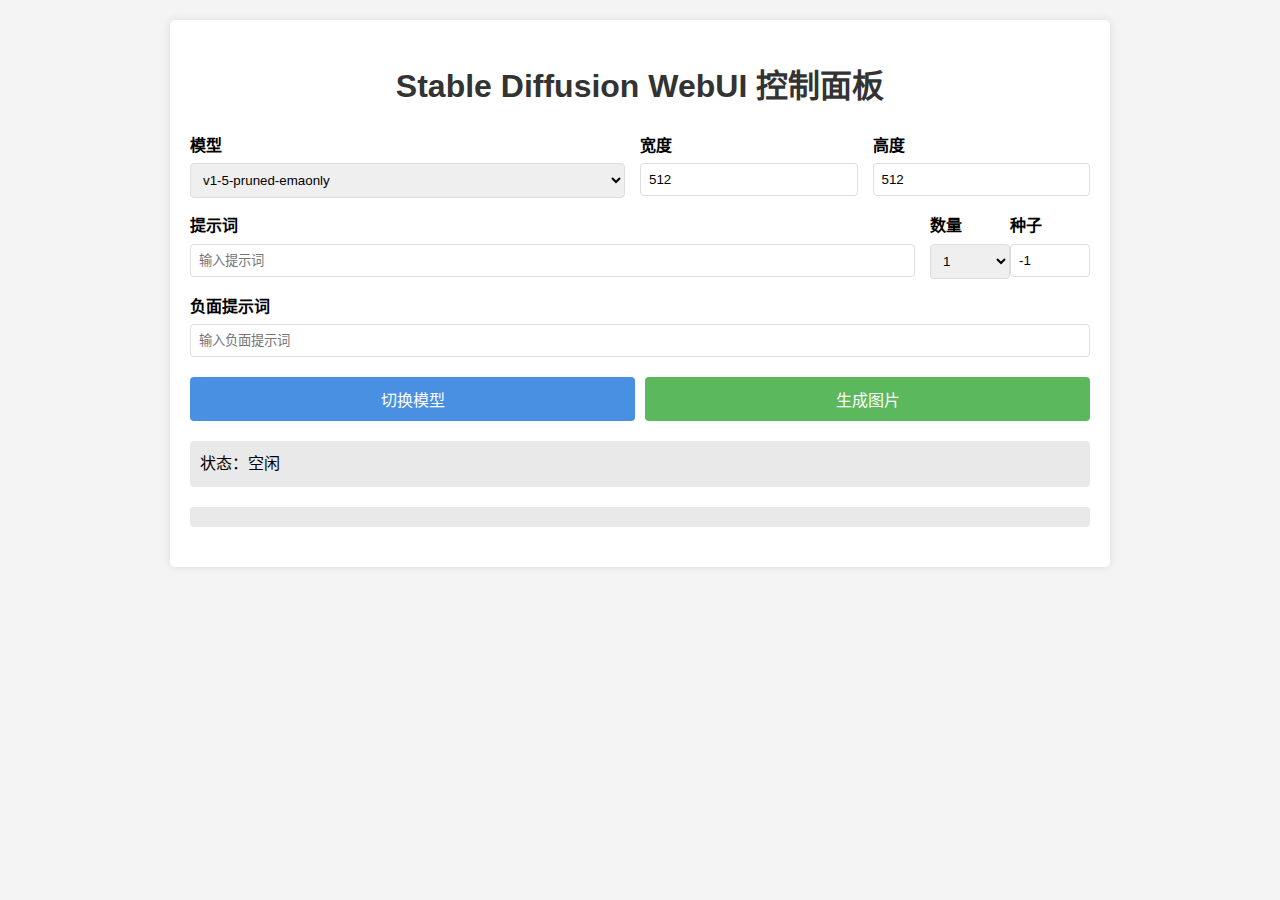
<file: index.html>
<!DOCTYPE html>
<html lang="zh-CN">
<head>
    <meta charset="UTF-8">
    <meta name="viewport" content="width=device-width, initial-scale=1.0">
    <title>Stable Diffusion WebUI 控制面板</title>
    <style>
        body {
            font-family: Arial, sans-serif;
            line-height: 1.6;
            margin: 0;
            padding: 20px;
            background-color: #f4f4f4;
        }
        .container {
            max-width: 900px;
            margin: auto;
            background: white;
            padding: 20px;
            border-radius: 5px;
            box-shadow: 0 0 10px rgba(0,0,0,0.1);
        }
        h1 {
            text-align: center;
            color: #333;
            margin-bottom: 20px;
        }
        .form-row {
            display: flex;
            justify-content: space-between;
            margin-bottom: 15px;
        }
        .form-group {
            display: flex;
            flex-direction: column;
        }
        .form-group.large {
            flex: 2;
            margin-right: 15px;
        }
        .form-group.medium {
            flex: 1;
            margin-right: 15px;
        }
        .form-group.small {
            flex: 0 0 80px;
        }
        .form-group:last-child {
            margin-right: 0;
        }
        label {
            margin-bottom: 5px;
            font-weight: bold;
        }
        input[type="text"], input[type="number"], select {
            width: 100%;
            padding: 8px;
            border: 1px solid #ddd;
            border-radius: 4px;
            box-sizing: border-box;
        }
        .button-group {
            display: flex;
            justify-content: space-between;
            margin-top: 20px;
        }
        button {
            flex: 1;
            padding: 10px;
            color: white;
            border: none;
            border-radius: 4px;
            cursor: pointer;
            font-size: 16px;
            transition: background-color 0.3s;
        }
        button:first-child {
            background: #4a90e2;
            margin-right: 10px;
        }
        button:last-child {
            background: #5cb85c;
        }
        button:hover {
            opacity: 0.9;
        }
        #status, #result {
            margin-top: 20px;
            padding: 10px;
            background: #e9e9e9;
            border-radius: 4px;
        }
        #imageContainer {
            display: flex;
            flex-wrap: wrap;
            justify-content: space-around;
            margin-top: 20px;
        }
        #imageContainer img {
            max-width: 45%;
            margin-bottom: 15px;
            border-radius: 4px;
            box-shadow: 0 0 5px rgba(0,0,0,0.2);
        }
    </style>
</head>
<body>
    <div class="container">
        <h1>Stable Diffusion WebUI 控制面板</h1>
        
        <div class="form-row">
            <div class="form-group large">
                <label for="model">模型</label>
                <select id="model">
                    <option value="v1-5-pruned-emaonly.safetensors">v1-5-pruned-emaonly</option>
                    <option value="sd-v1-4.ckpt">SD v1.4</option>
                    <!-- 添加更多模型选项 -->
                </select>
            </div>
            <div class="form-group medium">
                <label for="width">宽度</label>
                <input type="number" id="width" value="512" min="64" max="2048" step="64">
            </div>
            <div class="form-group medium">
                <label for="height">高度</label>
                <input type="number" id="height" value="512" min="64" max="2048" step="64">
            </div>
        </div>
        
        <div class="form-row">
            <div class="form-group large">
                <label for="prompt">提示词</label>
                <input type="text" id="prompt" placeholder="输入提示词">
            </div>
            <div class="form-group small">
                <label for="numImages">数量</label>
                <select id="numImages">
                    <option value="1">1</option>
                    <option value="2">2</option>
                    <option value="4">4</option>
                </select>
            </div>
            <div class="form-group small">
                <label for="seed">种子</label>
                <input type="number" id="seed" value="-1" min="-1">
            </div>
        </div>
        
        <div class="form-row">
            <div class="form-group large">
                <label for="negativePrompt">负面提示词</label>
                <input type="text" id="negativePrompt" placeholder="输入负面提示词">
            </div>
        </div>
        
        <div class="button-group">
            <button onclick="switchModel()">切换模型</button>
            <button onclick="generateImages()">生成图片</button>
        </div>
        
        <div id="status">状态：空闲</div>
        <div id="result"></div>
        <div id="imageContainer"></div>
    </div>

    <script>
        const apiUrl = 'http://127.0.0.1:25000';  // 替换为您的服务器地址

        async function switchModel() {
            const model = document.getElementById('model').value;
            try {
                const response = await fetch(`${apiUrl}/switch_model`, {
                    method: 'POST',
                    headers: { 'Content-Type': 'application/json' },
                    body: JSON.stringify({ model: model }),
                });
                const data = await response.json();
                document.getElementById('status').textContent = `状态：${data.message}`;
            } catch (error) {
                console.error('Error:', error);
                document.getElementById('status').textContent = `状态：切换模型失败`;
            }
        }

        async function generateImages() {
            const params = {
                model: document.getElementById('model').value,
                prompt: document.getElementById('prompt').value,
                negative_prompt: document.getElementById('negativePrompt').value,
                width: parseInt(document.getElementById('width').value),
                height: parseInt(document.getElementById('height').value),
                num_images: parseInt(document.getElementById('numImages').value),
                seed: parseInt(document.getElementById('seed').value),
            };

            try {
                const response = await fetch(`${apiUrl}/generate`, {
                    method: 'POST',
                    headers: { 'Content-Type': 'application/json' },
                    body: JSON.stringify(params),
                });
                const data = await response.json();
                if (data.success) {
                    document.getElementById('result').textContent = `生成成功！种子：${data.seeds.join(', ')}`;
                    const imageContainer = document.getElementById('imageContainer');
                    imageContainer.innerHTML = '';
                    data.image_urls.forEach(url => {
                        const img = document.createElement('img');
                        img.src = apiUrl + url;
                        imageContainer.appendChild(img);
                    });
                } else {
                    document.getElementById('result').textContent = `生成失败：${data.error}`;
                }
            } catch (error) {
                console.error('Error:', error);
                document.getElementById('result').textContent = '生成失败：网络错误';
            }
        }

        async function updateStatus() {
            try {
                const response = await fetch(`${apiUrl}/status`);
                const data = await response.json();
                document.getElementById('status').textContent = `状态：${data.status}`;
            } catch (error) {
                console.error('Error:', error);
            }
        }

        setInterval(updateStatus, 1000);  // 每秒更新一次状态
    </script>
</body>
</html>
</file>
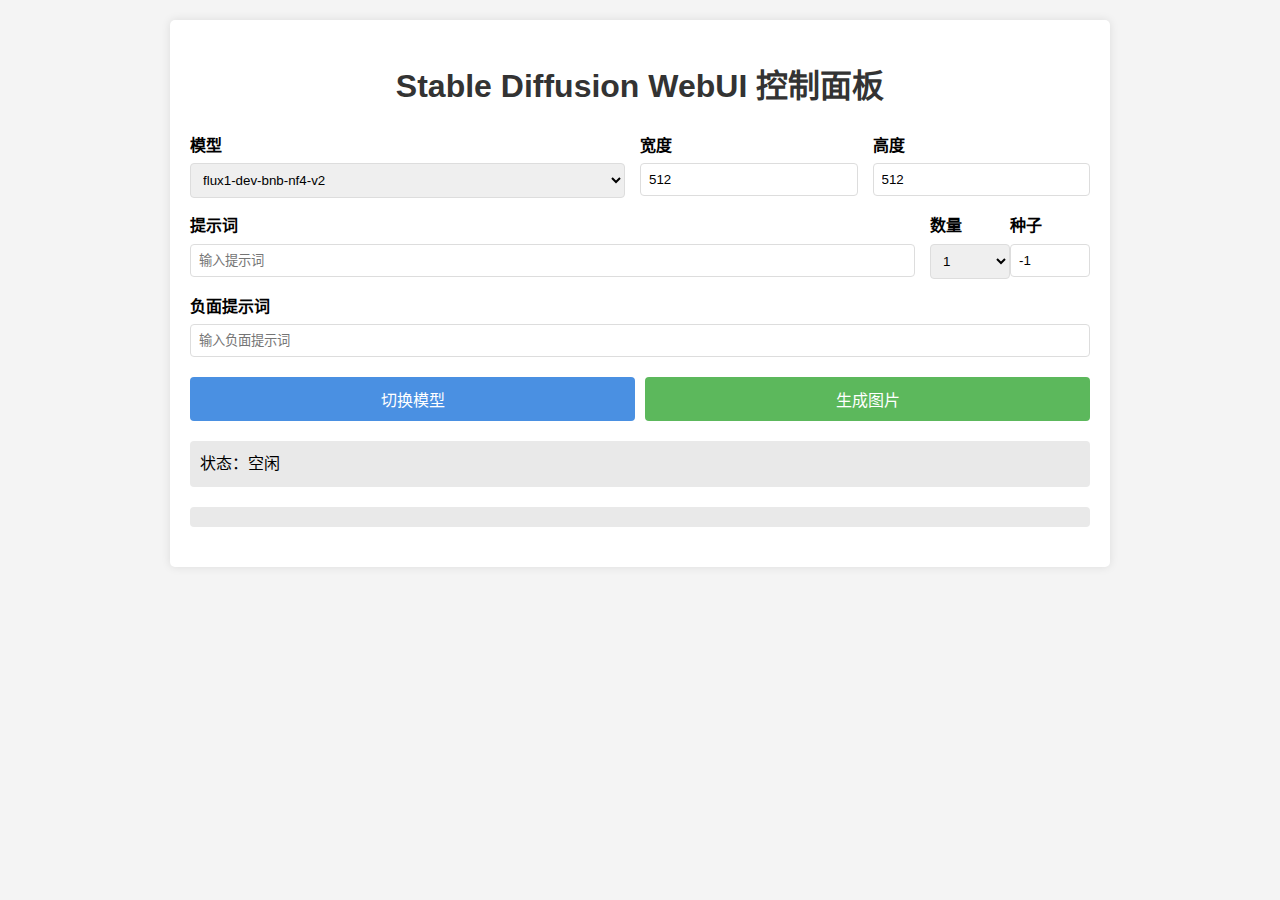
<file: api/index.html>
<!DOCTYPE html>
<html lang="zh-CN">
<head>
    <meta charset="UTF-8">
    <meta name="viewport" content="width=device-width, initial-scale=1.0">
    <title>Stable Diffusion WebUI 控制面板</title>
    <style>
        body {
            font-family: Arial, sans-serif;
            line-height: 1.6;
            margin: 0;
            padding: 20px;
            background-color: #f4f4f4;
        }
        .container {
            max-width: 900px;
            margin: auto;
            background: white;
            padding: 20px;
            border-radius: 5px;
            box-shadow: 0 0 10px rgba(0,0,0,0.1);
        }
        h1 {
            text-align: center;
            color: #333;
            margin-bottom: 20px;
        }
        .form-row {
            display: flex;
            justify-content: space-between;
            margin-bottom: 15px;
        }
        .form-group {
            display: flex;
            flex-direction: column;
        }
        .form-group.large {
            flex: 2;
            margin-right: 15px;
        }
        .form-group.medium {
            flex: 1;
            margin-right: 15px;
        }
        .form-group.small {
            flex: 0 0 80px;
        }
        .form-group:last-child {
            margin-right: 0;
        }
        label {
            margin-bottom: 5px;
            font-weight: bold;
        }
        input[type="text"], input[type="number"], select {
            width: 100%;
            padding: 8px;
            border: 1px solid #ddd;
            border-radius: 4px;
            box-sizing: border-box;
        }
        .button-group {
            display: flex;
            justify-content: space-between;
            margin-top: 20px;
        }
        button {
            flex: 1;
            padding: 10px;
            color: white;
            border: none;
            border-radius: 4px;
            cursor: pointer;
            font-size: 16px;
            transition: background-color 0.3s;
        }
        button:first-child {
            background: #4a90e2;
            margin-right: 10px;
        }
        button:last-child {
            background: #5cb85c;
        }
        button:hover {
            opacity: 0.9;
        }
        #status, #result {
            margin-top: 20px;
            padding: 10px;
            background: #e9e9e9;
            border-radius: 4px;
        }
        #imageContainer {
            display: flex;
            flex-wrap: wrap;
            justify-content: space-around;
            margin-top: 20px;
        }
        #imageContainer img {
            max-width: 45%;
            margin-bottom: 15px;
            border-radius: 4px;
            box-shadow: 0 0 5px rgba(0,0,0,0.2);
        }
    </style>
</head>
<body>
    <div class="container">
        <h1>Stable Diffusion WebUI 控制面板</h1>
        
        <div class="form-row">
            <div class="form-group large">
                <label for="model">模型</label>
                <select id="model">
                    <option value="flux1-dev-bnb-nf4-v2.safetensors">flux1-dev-bnb-nf4-v2</option>
                    <option value="realisticVisionV51_v51VAE.safetensors">realisticVision</option>
                    <!-- 添加更多模型选项 -->
                </select>
            </div>
            <div class="form-group medium">
                <label for="width">宽度</label>
                <input type="number" id="width" value="512" min="64" max="2048" step="64">
            </div>
            <div class="form-group medium">
                <label for="height">高度</label>
                <input type="number" id="height" value="512" min="64" max="2048" step="64">
            </div>
        </div>
        
        <div class="form-row">
            <div class="form-group large">
                <label for="prompt">提示词</label>
                <input type="text" id="prompt" placeholder="输入提示词">
            </div>
            <div class="form-group small">
                <label for="numImages">数量</label>
                <select id="numImages">
                    <option value="1">1</option>
                    <option value="2">2</option>
                    <option value="4">4</option>
                </select>
            </div>
            <div class="form-group small">
                <label for="seed">种子</label>
                <input type="number" id="seed" value="-1" min="-1">
            </div>
        </div>
        
        <div class="form-row">
            <div class="form-group large">
                <label for="negativePrompt">负面提示词</label>
                <input type="text" id="negativePrompt" placeholder="输入负面提示词">
            </div>
        </div>
        
        <div class="button-group">
            <button onclick="switchModel()">切换模型</button>
            <button onclick="generateImages()">生成图片</button>
        </div>
        
        <div id="status">状态：空闲</div>
        <div id="result"></div>
        <div id="imageContainer"></div>
    </div>

    <script>
        const apiUrl = 'http://127.0.0.1:25000';  // 替换为您的服务器地址

        async function switchModel() {
            const model = document.getElementById('model').value;
            try {
                const response = await fetch(`${apiUrl}/switch_model`, {
                    method: 'POST',
                    headers: { 'Content-Type': 'application/json' },
                    body: JSON.stringify({ model: model }),
                });
                const data = await response.json();
                document.getElementById('status').textContent = `状态：${data.message}`;
            } catch (error) {
                console.error('Error:', error);
                document.getElementById('status').textContent = `状态：切换模型失败`;
            }
        }

        async function generateImages() {
            const params = {
                model: document.getElementById('model').value,
                prompt: document.getElementById('prompt').value,
                negative_prompt: document.getElementById('negativePrompt').value,
                width: parseInt(document.getElementById('width').value),
                height: parseInt(document.getElementById('height').value),
                num_images: parseInt(document.getElementById('numImages').value),
                seed: parseInt(document.getElementById('seed').value),
            };

            try {
                const response = await fetch(`${apiUrl}/generate`, {
                    method: 'POST',
                    headers: { 'Content-Type': 'application/json' },
                    body: JSON.stringify(params),
                });
                const data = await response.json();
                if (data.success) {
                    document.getElementById('result').textContent = `生成成功！种子：${data.seeds.join(', ')}`;
                    const imageContainer = document.getElementById('imageContainer');
                    imageContainer.innerHTML = '';
                    data.image_urls.forEach(url => {
                        const img = document.createElement('img');
                        img.src = apiUrl + url;
                        imageContainer.appendChild(img);
                    });
                } else {
                    document.getElementById('result').textContent = `生成失败：${data.error}`;
                }
            } catch (error) {
                console.error('Error:', error);
                document.getElementById('result').textContent = '生成失败：网络错误';
            }
        }

        async function updateStatus() {
            try {
                const response = await fetch(`${apiUrl}/status`);
                const data = await response.json();
                document.getElementById('status').textContent = `状态：${data.status}`;
            } catch (error) {
                console.error('Error:', error);
            }
        }

        setInterval(updateStatus, 1000);  // 每秒更新一次状态
    </script>
</body>
</html>
</file>
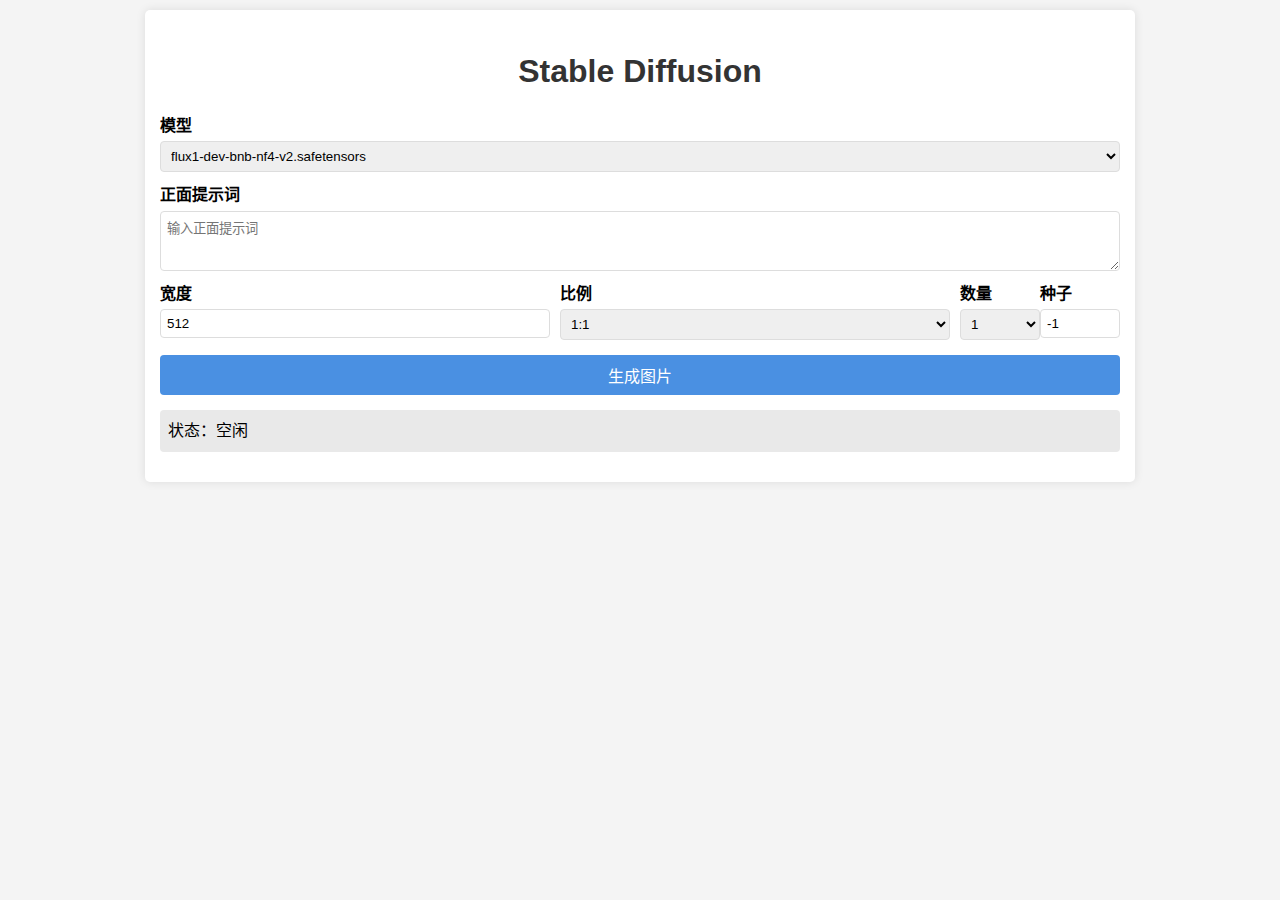
<file: api/index_multi.html>
<!DOCTYPE html>
<html lang="zh-CN">
<head>
    <meta charset="UTF-8">
    <meta name="viewport" content="width=device-width, initial-scale=1.0">
    <title>Stable Diffusion</title>
    <style>
        body {
            font-family: Arial, sans-serif;
            line-height: 1.6;
            margin: 0;
            padding: 10px;
            background-color: #f4f4f4;
        }
        .container {
            max-width: 960px;
            margin: auto;
            background: white;
            padding: 15px;
            border-radius: 5px;
            box-shadow: 0 0 10px rgba(0,0,0,0.1);
        }
        h1 {
            text-align: center;
            color: #333;
            margin-bottom: 15px;
        }
        .form-row {
            display: flex;
            justify-content: space-between;
            margin-bottom: 10px;
        }
        .form-group {
            display: flex;
            flex-direction: column;
        }
        .form-group.full {
            flex: 1;
        }
        .form-group.medium {
            flex: 1;
            margin-right: 10px;
        }
        .form-group.small {
            flex: 0 0 80px;
        }
        .form-group:last-child {
            margin-right: 0;
        }
        label {
            margin-bottom: 3px;
            font-weight: bold;
        }
        input[type="text"], input[type="number"], select, textarea {
            width: 100%;
            padding: 6px;
            border: 1px solid #ddd;
            border-radius: 4px;
            box-sizing: border-box;
        }
        textarea {
            min-height: 60px;
            resize: vertical;
        }
        .button-group {
            display: flex;
            justify-content: space-between;
            margin-top: 15px;
        }
        button {
            flex: 1;
            padding: 8px;
            color: white;
            border: none;
            border-radius: 4px;
            cursor: pointer;
            font-size: 16px;
            transition: background-color 0.3s;
            background: #4a90e2;
        }
        button:hover {
            opacity: 0.9;
        }
        #statusResult {
            margin-top: 15px;
            padding: 8px;
            background: #e9e9e9;
            border-radius: 4px;
        }
        #imageContainer {
            display: flex;
            flex-wrap: wrap;
            justify-content: space-around;
            margin-top: 15px;
        }
        #imageContainer img {
            max-width: 100%;
            margin-bottom: 10px;
            border-radius: 4px;
            box-shadow: 0 0 5px rgba(0,0,0,0.2);
        }
    </style>
</head>
<body>
    <div class="container">
        <h1>Stable Diffusion</h1>

        <div class="form-row">
            <div class="form-group full">
                <label for="model">模型</label>
                <select id="model">
                    <option value="flux1-dev-bnb-nf4-v2.safetensors">flux1-dev-bnb-nf4-v2.safetensors</option>
                    <option value="realisticVisionV51_v51VAE.safetensors">realisticVisionV51_v51VAE.safetensors</option>
                </select>
            </div>
        </div>

        <div class="form-row">
            <div class="form-group full">
                <label for="prompt">正面提示词</label>
                <textarea id="prompt" placeholder="输入正面提示词" rows="2"></textarea>
            </div>
        </div>

        <div class="form-row">
            <div class="form-group medium">
                <label for="width">宽度</label>
                <input type="number" id="width" value="512" min="64" max="2048" step="64">
            </div>
            <div class="form-group medium">
                <label for="ratio">比例</label>
                <select id="ratio" onchange="updateHeight()">
                    <option value="1:1">1:1</option>
                    <option value="4:3">4:3</option>
                    <option value="16:9">16:9</option>
                    <option value="3:4">3:4</option>
                    <option value="9:16">9:16</option>
                </select>
            </div>
            <div class="form-group small">
                <label for="numImages">数量</label>
                <select id="numImages">
                    <option value="1">1</option>
                    <option value="2">2</option>
                </select>
            </div>
            <div class="form-group small">
                <label for="seed">种子</label>
                <input type="number" id="seed" value="-1" min="-1">
            </div>
        </div>

        <div class="button-group">
            <button id="generateBtn" onclick="generateImages()">生成图片</button>
        </div>

        <div id="statusResult">状态：空闲</div>
        <div id="imageContainer"></div>
    </div>

    <script>
        const apiUrl = '';  // 替换为您的服务器地址
        let currentTaskId = null;
        let statusCheckInterval = null;

        function updateHeight() {
            const width = parseInt(document.getElementById('width').value);
            const ratio = document.getElementById('ratio').value;
            const [w, h] = ratio.split(':').map(Number);
            const height = Math.round(width * h / w);
        }

        async function generateImages() {
            if (currentTaskId) {
                alert("已有任务正在进行，请等待当前任务完成。");
                return;
            }

            const generateBtn = document.getElementById('generateBtn');
            generateBtn.disabled = true;

            const width = parseInt(document.getElementById('width').value);
            const ratio = document.getElementById('ratio').value;
            const [w, h] = ratio.split(':').map(Number);
            const height = Math.round(width * h / w);

            const params = {
                model: document.getElementById('model').value,
                prompt: document.getElementById('prompt').value,
                negative_prompt: "NSFW",  // 默认负面提示词
                width: width,
                height: height,
                num_images: parseInt(document.getElementById('numImages').value),
                seed: parseInt(document.getElementById('seed').value),
            };

            try {
                const response = await fetch(`${apiUrl}/generate`, {
                    method: 'POST',
                    headers: { 'Content-Type': 'application/json' },
                    body: JSON.stringify(params),
                });

                if (response.status === 429) {
                    const errorData = await response.json();
                    document.getElementById('statusResult').textContent = errorData.error;
                    generateBtn.disabled = false;
                    return;
                }

                const data = await response.json();
                if (data.task_id) {
                    currentTaskId = data.task_id;
                    startStatusCheck();
                } else {
                    document.getElementById('statusResult').textContent = "生成失败：未收到任务ID";
                    generateBtn.disabled = false;
                }
            } catch (error) {
                console.error('Error:', error);
                document.getElementById('statusResult').textContent = "生成失败：网络错误";
                generateBtn.disabled = false;
            }
        }

        function startStatusCheck() {
            statusCheckInterval = setInterval(checkStatus, 1000);
        }

        async function checkStatus() {
            if (!currentTaskId) return;

            try {
                const response = await fetch(`${apiUrl}/status/${currentTaskId}`);
                const data = await response.json();

                document.getElementById('statusResult').textContent = `状态：${data.status}, 进度：${data.progress}%`;

                if (data.status === "完成" || data.status.startsWith("失败")) {
                    clearInterval(statusCheckInterval);
                    document.getElementById('generateBtn').disabled = false;

                    if (data.status === "完成" && data.file_names) {
                        displayImages(data.file_names);
                    }
                    currentTaskId = null;
                }
            } catch (error) {
                console.error('Error:', error);
                document.getElementById('statusResult').textContent = "状态查询失败";
                clearInterval(statusCheckInterval);
                document.getElementById('generateBtn').disabled = false;
                currentTaskId = null;
            }
        }

        function displayImages(fileNames) {
            const imageContainer = document.getElementById('imageContainer');
            imageContainer.innerHTML = '';
            fileNames.forEach(fileName => {
                const img = document.createElement('img');
                img.src = `${apiUrl}/images/${currentTaskId}/${fileName}`;
                img.style.width = fileNames.length === 1 ? '100%' : '48%';
                imageContainer.appendChild(img);
            });
        }

        // 初始化时调用一次，确保高度正确设置
        updateHeight();
    </script>
</body>
</html>
</file>
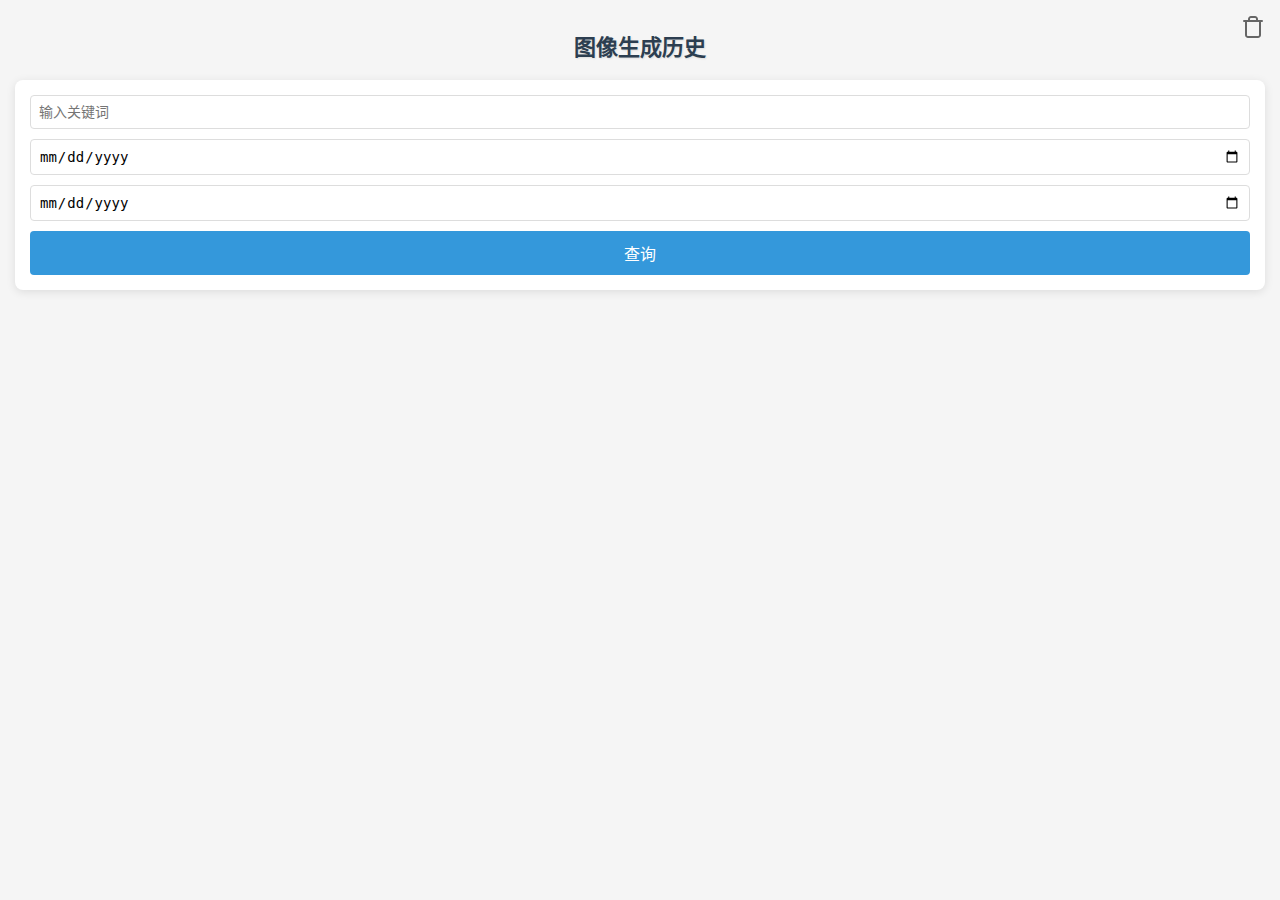
<file: api/static/history.html>
<!DOCTYPE html>
<html lang="zh-CN">
<head>
    <meta charset="UTF-8">
    <meta name="viewport" content="width=device-width, initial-scale=1.0">
    <title>图像生成历史</title>
    <style>
        body {
            font-family: 'Helvetica Neue', Arial, sans-serif;
            line-height: 1.6;
            color: #333;
            max-width: 100%;
            margin: 0 auto;
            padding: 15px;
            background-color: #f5f5f5;
            box-sizing: border-box;
        }
        h1 {
            text-align: center;
            color: #2c3e50;
            font-size: 22px;
            margin: 15px 0;
            padding: 0;
            text-shadow: 1px 1px 2px rgba(0,0,0,0.1);
        }
        .search-form {
            background-color: white;
            padding: 15px;
            border-radius: 8px;
            box-shadow: 0 2px 10px rgba(0,0,0,0.1);
            display: flex;
            flex-direction: column;
            gap: 10px;
            margin-bottom: 20px;
            max-width: 100%;
        }
        .search-form input {
            width: 100%;
            padding: 8px;
            font-size: 14px;
            border: 1px solid #ddd;
            border-radius: 4px;
            box-sizing: border-box;
        }
        .search-form button {
            width: 100%;
            padding: 10px 15px;
            font-size: 16px;
            cursor: pointer;
            background-color: #3498db;
            color: white;
            border: none;
            border-radius: 4px;
            transition: background-color 0.3s;
        }
        .search-form button:hover {
            background-color: #2980b9;
        }
        @media (max-width: 600px) {
            body {
                padding: 10px;
            }
            h1 {
                font-size: 18px;
                margin: 10px 0;
            }
            .search-form {
                padding: 10px;
            }
            .search-form input,
            .search-form button {
                font-size: 14px;
                padding: 8px 10px;
            }
        }
        .results {
            display: grid;
            grid-template-columns: repeat(auto-fill, minmax(300px, 1fr));
            gap: 20px;
        }
        .image-card {
            border: 1px solid #ddd;
            border-radius: 8px;
            overflow: hidden;
            box-shadow: 0 2px 4px rgba(0,0,0,0.1);
        }
        .image-card img {
            width: 100%;
            height: 300px;
            object-fit: cover;
        }
        .image-info {
            padding: 10px;
        }
        .image-info p {
            margin: 5px 0;
        }
        .prompt {
            font-style: italic;
            color: #7f8c8d;
        }
        #pagination {
            display: flex;
            justify-content: center;
            align-items: center;
            margin-top: 20px;
            flex-direction: column;
        }
        .pagination-info {
            font-size: 14px;
            color: #666;
            margin-bottom: 10px;
        }
        .load-more-button {
            background-color: #3498db;
            color: white;
            border: none;
            padding: 10px 20px;
            font-size: 16px;
            cursor: pointer;
            border-radius: 4px;
            transition: background-color 0.3s;
        }
        .load-more-button:hover {
            background-color: #2980b9;
        }
        @media (max-width: 600px) {
            .load-more-button {
                font-size: 14px;
                padding: 8px 16px;
            }
        }
        .image-wrapper {
            position: relative;
        }
        .delete-icon {
            position: absolute;
            top: 5px;
            right: 5px;
            background-color: red;
            color: white;
            border: none;
            border-radius: 50%;
            width: 20px;
            height: 20px;
            font-size: 12px;
            cursor: pointer;
            display: none;
        }
        #deleteButton {
            position: fixed;
            top: 10px;
            right: 10px;
            background: none;
            border: none;
            cursor: pointer;
            padding: 5px;
            color: #666;
            transition: color 0.3s ease;
            z-index: 1000;
        }

        #deleteButton:hover {
            color: #000;
        }

        #deleteButton svg {
            width: 24px;
            height: 24px;
        }

        @media (max-width: 600px) {
            #deleteButton {
                top: 5px;
                right: 5px;
            }
            #deleteButton svg {
                width: 20px;
                height: 20px;
            }
        }
    </style>
</head>
<body>
    <button id="deleteButton" aria-label="删除模式">
        <svg viewBox="0 0 24 24" fill="none" xmlns="http://www.w3.org/2000/svg">
            <path d="M3 6H5H21" stroke="currentColor" stroke-width="2" stroke-linecap="round" stroke-linejoin="round"/>
            <path d="M8 6V4C8 3.46957 8.21071 2.96086 8.58579 2.58579C8.96086 2.21071 9.46957 2 10 2H14C14.5304 2 15.0391 2.21071 15.4142 2.58579C15.7893 2.96086 16 3.46957 16 4V6M19 6V20C19 20.5304 18.7893 21.0391 18.4142 21.4142C18.0391 21.7893 17.5304 22 17 22H7C6.46957 22 5.96086 21.7893 5.58579 21.4142C5.21071 21.0391 5 20.5304 5 20V6H19Z" stroke="currentColor" stroke-width="2" stroke-linecap="round" stroke-linejoin="round"/>
        </svg>
    </button>
    <h1>图像生成历史</h1>
    <div class="search-form">
        <input type="text" id="keyword" placeholder="输入关键词">
        <input type="date" id="start-date">
        <input type="date" id="end-date">
        <button id="searchButton">查询</button>
    </div>
    <div id="results" class="results"></div>
    <div id="pagination"></div>
    <script type="module" src="./history.js"></script>
</body>
</html>
</file>
